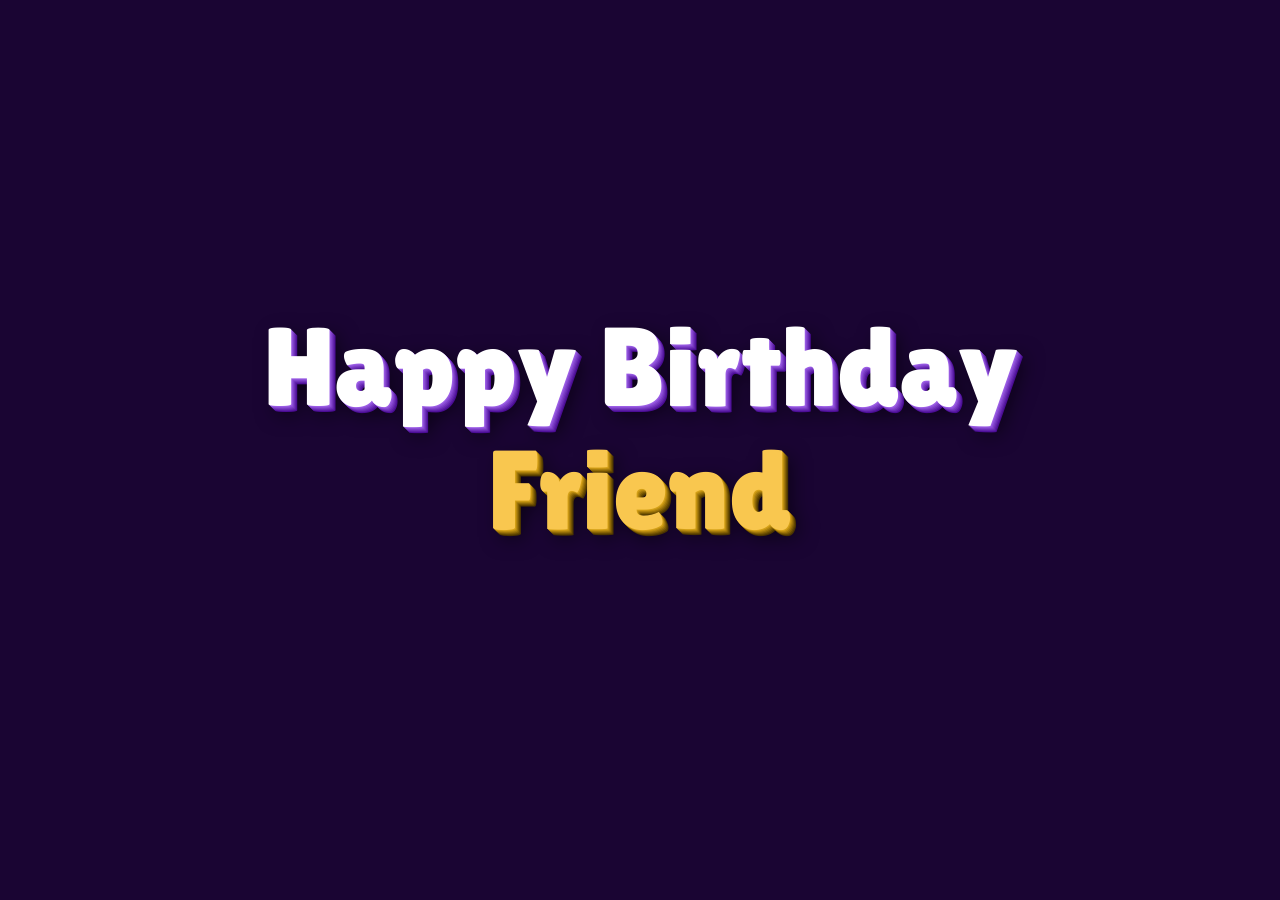
<file: index.html>
<!DOCTYPE html>
<html lang="en">
<head>
  <meta charset="UTF-8">
  <meta name="viewport" content="width=device-width, initial-scale=1.0">
  <title>Happy Birthday!</title>
  <link rel="preconnect" href="https://fonts.googleapis.com">
  <link rel="preconnect" href="https://fonts.gstatic.com" crossorigin>
  <link rel="stylesheet" href="https://fonts.googleapis.com/css2?family=Lilita+One&display=swap">
  <link rel="stylesheet" href="css/style.css">
</head>
<body>
  <main class="card">
    <div class="card__inner">
      <p class="greeting" id="js-greeting">
        <span class="greeting__line">Happy Birthday</span>
        <span class="greeting__name" id="js-name"></span>
      </p>
      <p class="hint" id="js-hint">click anywhere to spin</p>
    </div>
  </main>
  <script src="js/main.js"></script>
  <script src="js/confetti.js"></script>
  <script src="js/background.js"></script>
</body>
</html>
</file>
<file: css/style.css>
/* ─── Reset & base ─────────────────────────────────────────── */
*, *::before, *::after {
  box-sizing: border-box;
  margin: 0;
  padding: 0;
}

body {
  min-height: 100dvh;
  display: flex;
  align-items: center;
  justify-content: center;
  background-color: #1a0533;
  font-family: 'Lilita One', system-ui, sans-serif;
  -webkit-font-smoothing: antialiased;
  text-rendering: optimizeLegibility;
  cursor: pointer;
}


/* ─── Card container ───────────────────────────────────────── */
.card {
  display: flex;
  align-items: center;
  justify-content: center;
  padding: 2rem;
  text-align: center;
  perspective: 900px;
  position: relative;
  z-index: 1;
}

.card__inner {
  display: flex;
  flex-direction: column;
  align-items: center;
  gap: 1.5rem;
}

/* ─── Greeting text ────────────────────────────────────────── */
.greeting {
  display: flex;
  flex-direction: column;
  gap: 0.1em;
  line-height: 1;
  color: #fff;
  font-size: clamp(2.5rem, 10vw, 7rem);
  user-select: none;
  transition: filter 0.2s ease;
}

.greeting:hover {
  filter: brightness(1.15);
}

.greeting:active {
  filter: brightness(0.9);
}

/* ─── Spin animation ───────────────────────────────────────── */
@keyframes spin {
  0%   { transform: rotateY(0deg); }
  100% { transform: rotateY(360deg); }
}

.greeting.is-spinning {
  animation: spin 1.2s cubic-bezier(0.33, 0, 0, 1);
}

@media (prefers-reduced-motion: reduce) {
  .greeting.is-spinning {
    animation: none;
  }
}

.greeting__line {
  display: block;
  color: #ffffff;
  text-shadow:
    1px 1px 0 #9b5de5,
    2px 2px 0 #8b4dd5,
    3px 3px 0 #7b3dc5,
    4px 4px 0 #6b2db5,
    5px 5px 0 #5b1da5,
    6px 6px 0 #4b0d95,
    8px 8px 20px rgba(0, 0, 0, 0.6);
}

.greeting__name {
  display: block;
  color: #f9c74f;
  text-shadow:
    1px 1px 0 #d4a017,
    2px 2px 0 #b88a10,
    3px 3px 0 #9c740a,
    4px 4px 0 #805e04,
    5px 5px 0 #644800,
    6px 6px 0 #4a3400,
    8px 8px 20px rgba(0, 0, 0, 0.6);
}

/* ─── 404 home link ────────────────────────────────────────── */
.home-link {
  font-family: system-ui, sans-serif;
  font-size: clamp(0.75rem, 2vw, 1rem);
  letter-spacing: 0.08em;
  text-transform: uppercase;
  color: rgba(255, 255, 255, 0.5);
  text-decoration: none;
}

.home-link:hover {
  color: rgba(255, 255, 255, 0.8);
}

/* ─── Click hint ───────────────────────────────────────────── */
.hint {
  font-family: system-ui, sans-serif;
  font-size: clamp(0.75rem, 2vw, 1rem);
  font-weight: 400;
  letter-spacing: 0.08em;
  text-transform: uppercase;
  color: rgba(255, 255, 255, 0.35);
  animation: hint-fade 2s ease 1.5s forwards;
  opacity: 1;
}

@keyframes hint-fade {
  to { opacity: 0; }
}

@media (prefers-reduced-motion: reduce) {
  .hint {
    animation: none;
    opacity: 0;
  }
}

/* ─── Confetti ─────────────────────────────────────────────── */
.confetti-piece {
  position: fixed;
  pointer-events: none;
  z-index: 999;
}
</file>
